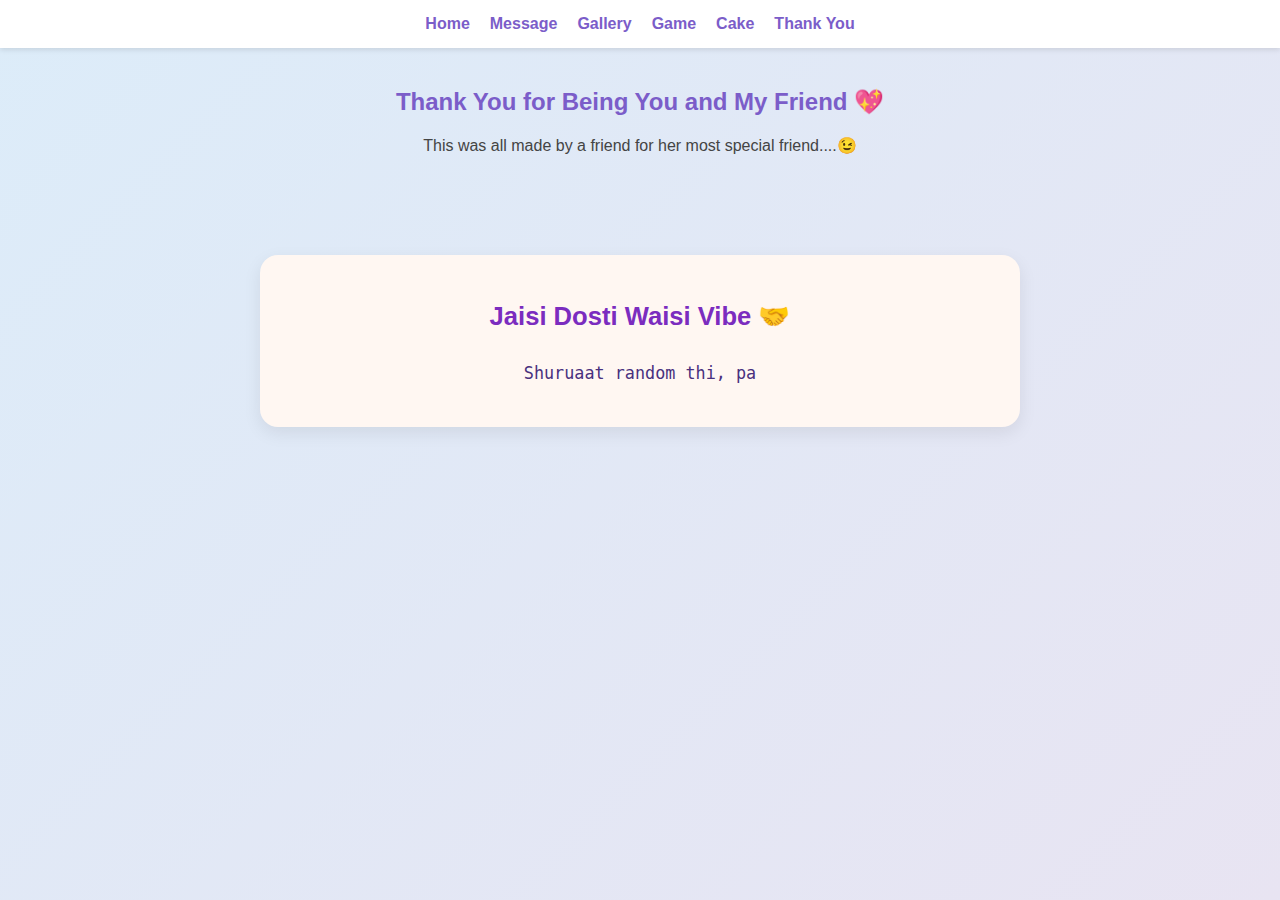
<file: thankyou.html>
<!DOCTYPE html><html><head>
<title>Thank You</title><link rel="stylesheet" href="css/style.css"></head><body><nav>
<a href="index.html">Home</a>
<a href="message.html">Message</a>
<a href="gallery.html">Gallery</a>
<a href="game.html">Game</a>
<a href="cake.html">Cake</a>
<a href="thankyou.html">Thank You</a>
</nav>
<section>
<h2>Thank You for Being You and My Friend 💖</h2>
<p>This was all made by a friend for her most special friend....😉</p>
</section>
  <!-- ✨ Poem card with typewriter effect -->
<section class="poem-card">
  <h2>Jaisi Dosti Waisi Vibe 🤝</h2>
  <pre id="poem-typing"></pre>
</section>

<style>
  /* --- poem styling (safe to append) --- */
  .poem-card{
    max-width: 760px;
    margin: 60px auto;
    padding: 40px 28px;
    background:#fff7f2;
    border-radius:18px;
    box-shadow:0 6px 18px rgba(0,0,0,.08);
    font-family:'Segoe UI',sans-serif;
    color:#49307e;
    line-height:1.7;
  }
  .poem-card h2{
    margin-top:0;
    margin-bottom:20px;
    font-size:1.6rem;
    color:#7b2cbf;
  }
  /* make sure the <pre> wraps lines nicely */
  #poem-typing{
    white-space:pre-wrap;
    font-size:1.05rem;
  }
</style>

<script>
  /* --- simple typewriter --- */
  const poemText = `Shuruaat random thi, par vibe instantly match ho gayi,
Har din ki good morning, har prayer mein place fix ho gayi।
Kabhi formality nahi lagi, na kabhi pressure feel hua,
Aap ke saath har feeling thoda easy aur real feel hua।
Ek chhoti si wish, ek casual si smile,
Aapke gestures hamesha jaate hain that extra mile।
Thank you for turning ordinary moments into stories worth saving,
Aapki dosti hi wo gift hai jo har din ko celebration bana deti hai.`;

  let idx = 0, speed = 30;
  function typeLine(){
    if(idx < poemText.length){
      document.getElementById('poem-typing').textContent += poemText.charAt(idx);
      idx++;
      setTimeout(typeLine, speed);
    }
  }
  window.addEventListener('load', typeLine);
</script>

</body></html>
</file>
<file: css/style.css>
* { margin: 0; padding: 0; box-sizing: border-box; }
body {
  font-family: 'Segoe UI', sans-serif;
  background: linear-gradient(135deg, #dcecf9, #e8e4f2);
  color: #444;
  min-height: 100vh;
  transition: all 0.3s ease;
}
nav {
  background: #fff;
  box-shadow: 0 2px 5px rgba(0,0,0,0.1);
  display: flex;
  justify-content: center;
  gap: 20px;
  padding: 15px;
}
nav a {
  color: #7b5dc9;
  font-weight: 600;
  text-decoration: none;
  transition: 0.3s;
}
nav a:hover {
  color: #ab84ff;
}
section {
  max-width: 960px;
  margin: auto;
  padding: 40px 20px;
  text-align: center;
}
h1, h2 {
  color: #7b5dc9;
  margin-bottom: 20px;
}
.hero {
  margin-top: 80px;
}
.glow {
  font-size: 2.5rem;
  color: #7b5dc9;
  text-shadow: 0 0 10px #c2afff, 0 0 20px #c2afff;
}
.typewriter {
  font-size: 1.2rem;
  border-right: .15em solid #7b5dc9;
  white-space: pre-wrap;
  overflow: hidden;
  width: 0;
  animation: typing 8s steps(60, end) forwards;
}
@keyframes typing {
  from { width: 0; }
  to { width: 100%; }
}
.polaroid {
  border: 8px solid #fff;
  box-shadow: 0 4px 10px rgba(0,0,0,0.2);
  width: 200px;
  margin: 10px;
  transition: transform 0.3s ease;
  .polaroid {
  border: 4px solid #e0dcdc; /* soft pastel grey */
  border-radius: 12px;
  box-shadow: 0 6px 15px rgba(0, 0, 0, 0.1);
  padding: 8px;
  background: #fff;
  position: relative;
}

.polaroid::before {
  content: "";
  position: absolute;
  top: -8px;
  left: -8px;
  right: -8px;
  bottom: -8px;
  border: 2px dashed #c0bcbc;
  border-radius: 16px;
  pointer-events: none;
}

}
.polaroid:hover {
  transform: scale(1.05) rotate(1deg);
}
.gallery {
  display: flex;
  flex-wrap: wrap;
  justify-content: center;
}
#balloon-container {
  position: relative;
  height: 400px;
  background: radial-gradient(#e2dcff, #f5f0ff);
  overflow: hidden;
  border-radius: 12px;
  margin-top: 20px;
}
.balloon {
  position: absolute;
  bottom: -100px;
  width: 60px;
  height: 80px;
  border-radius: 50% 50% 45% 45%;
  background: #d79ff4;
  cursor: pointer;
  animation: rise 7s linear forwards;
}
@keyframes rise {
  to {
    bottom: 100%;
    opacity: 0;
  }
}
.confetti {
  font-size: 2rem;
  animation: float 1.5s infinite ease-in-out alternate;
}
@keyframes float {
  from { transform: translateY(0); }
  to { transform: translateY(-10px); }
}
</file>
